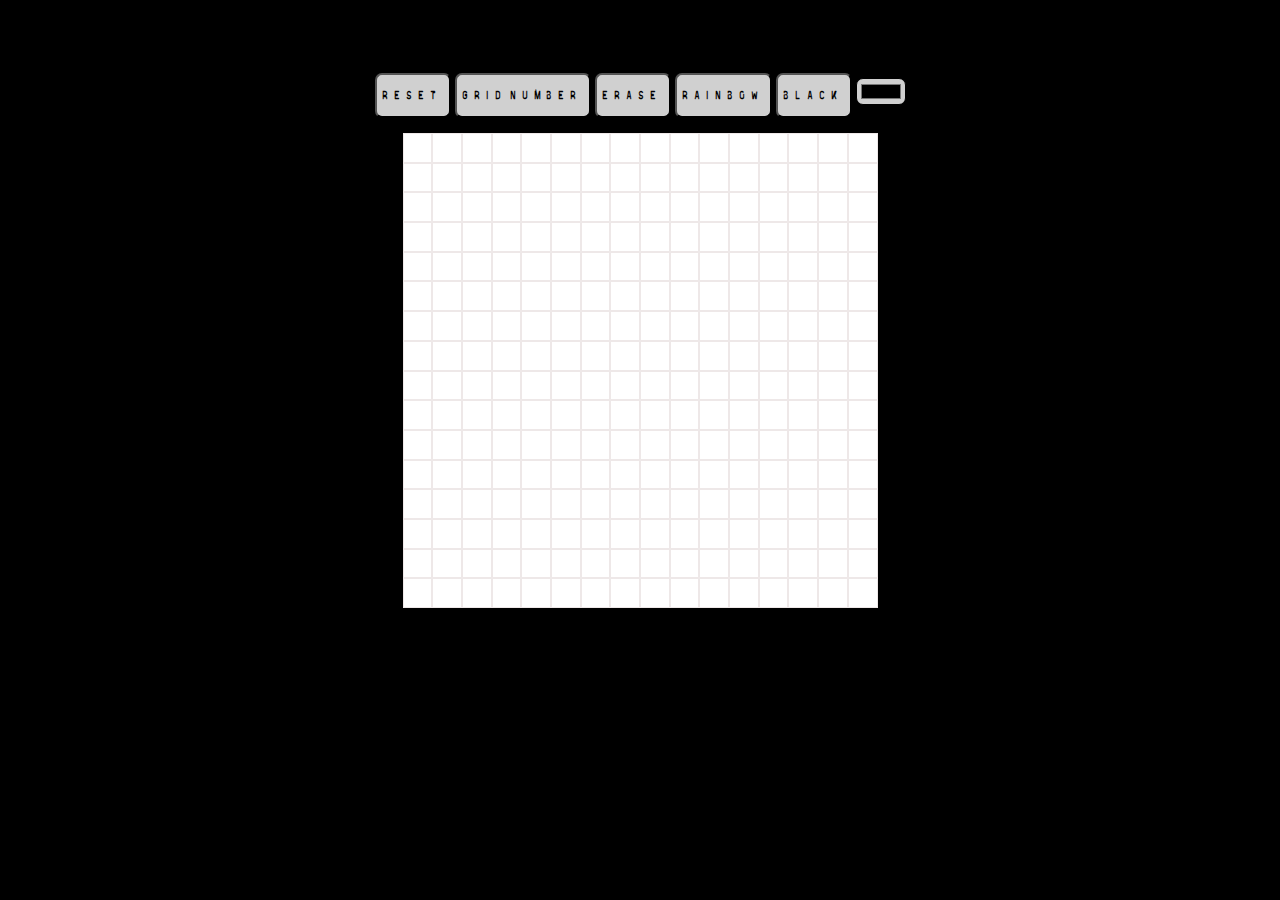
<file: index.html>
<!DOCTYPE html>
<html>
<head>
  <meta charset="UTF-8"/>
  <link rel="stylesheet" href="sketch.css" media="all">
  <link rel="shortcut icon" href="#" />
</head>

<body style = "background-color: black;">
  <h1> Hover - Sketch</h1>
  <div class = "userInput">
    <button id = "reset">Reset</button>
    <button id = "gridNumber">Grid   Number</button>
    <button id = "erase">Erase</button>
    <button id = "rainbow">Rainbow</button>
    <button id = "black">Black</button>
    <input id = "colorPicked" type = "color" value="#000000"> 
</div>
<div class ="container" >
</div>
</body>
<script src="sketch.js"></script>

</html>
</file>
<file: sketch.css>
:root{

--columns:16 ;
--rows:16;

}

@font-face {

font-family: 'ultraregular';
src: url('ultra-webfont.woff2') format('woff2'),
 url('ultra-webfont.woff') format('woff');
font-weight: normal;
font-style: normal;

}


h1{

font-family: ultraregular;
text-align: center;
font-size: 48px;
margin-bottom: 10px;
margin-top: 5px;
        
}


h1{

animation: color-change 8s infinite;

}
  
@keyframes color-change {

0% { color: #FBD716; }
50% { color:#25E2E2; }
100% { color:#FBD716; }
  
}

.userInput{
    
text-align:center;

}

button{
height:3em;
width:1 em;
font-family: ultraregular;
font-size:15px;
font-weight: bold;
color:black;
margin-bottom: 5px;
background-color: rgba(255, 255, 255, 0.815);
border-radius: 7px;

}

button:hover{

box-shadow: 1px 1px white;
color: white;
background-color:black;

}

input{

background-color: rgba(255, 255, 255, 0.815);
border-radius: 7px;

}


input:hover{

background-color:black;
    
    }
    


.container{

display:grid;
grid-template-columns: repeat(var(--columns) ,1fr);
grid-template-rows: repeat(var(--rows), 1fr);
background-color:grey;
border-width:10px;
border-style: solid;
height:475px;
width:475px;
max-width:75vw;
max-height:75vh;
margin:auto; 

}


.container {
    
animation: color-change 8s infinite;

}

  
@keyframes color-change {
0% { color: #FBD716; }
50% { color:#25E2E2; }
100% { color:#FBD716; }

}




.divs{

box-sizing: border-box;
border-style: solid;
border-width:0.25px;
    
}
</file>
